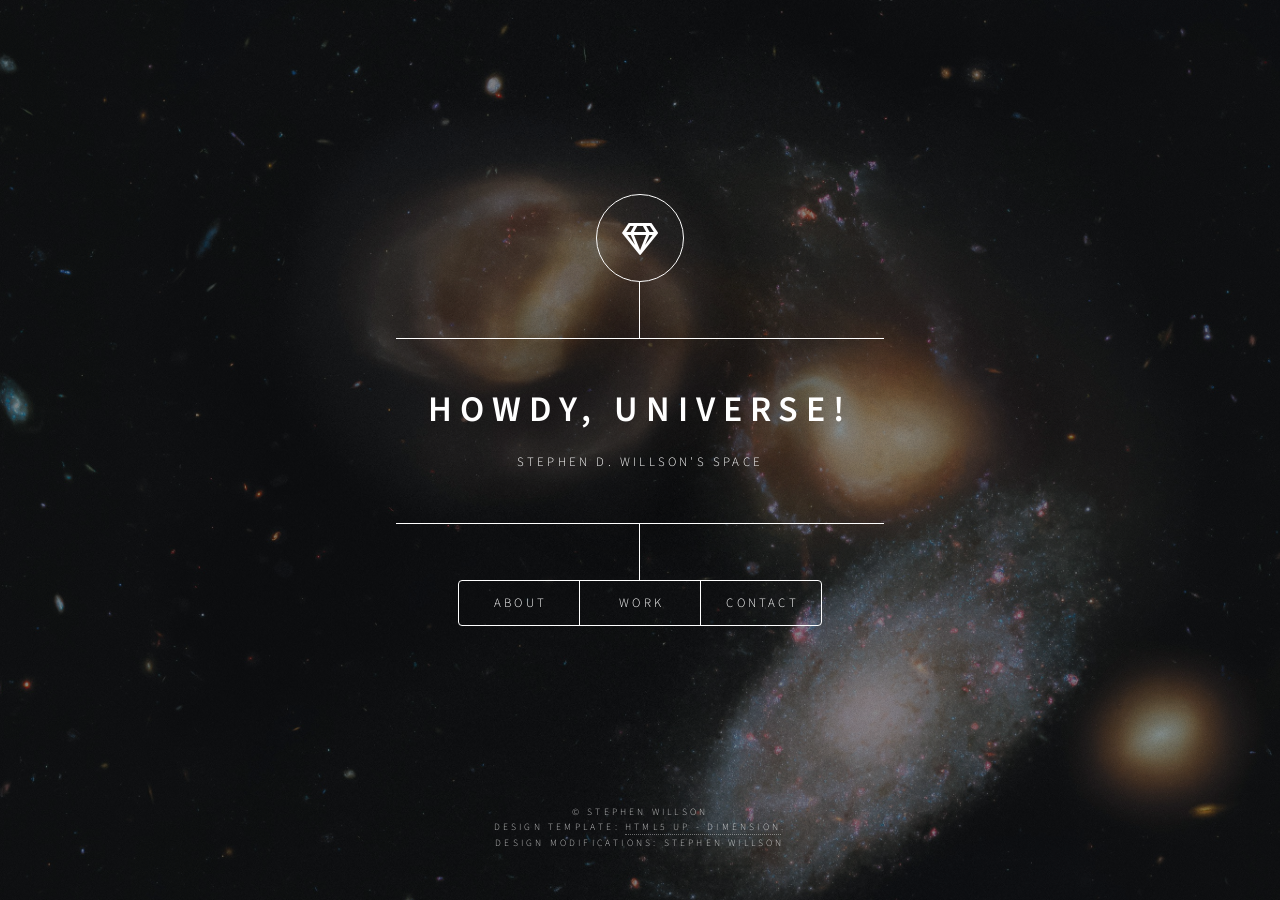
<file: index.html>
<!DOCTYPE HTML>
<!--
	Dimension by HTML5 UP
	html5up.net | @ajlkn
	Free for personal and commercial use under the CCA 3.0 license (html5up.net/license)
-->
<html>

<head>
	<title>Dimension by HTML5 UP</title>
	<meta charset="utf-8" />
	<meta name="viewport" content="width=device-width, initial-scale=1, user-scalable=no" />
	<link rel="stylesheet" href="assets/css/main.css" />
	<noscript>
		<!-- Use this if javascript is disabled -->
		<link rel="stylesheet" href="assets/css/noscript.css" />
	</noscript>
	<script>
		function updateTitle() {
			var hash = window.location.hash.substr(1); // get hash fragment without #
			var title = "Stephen D. Willson's Home";

			// set title based on hash fragment
			switch (hash) {
				case "":
					title = "Stephen D. Willson's Home";
					break;
				case "about":
					title = "About";
					break;
				case "work":
					title = "Work"
					break;
				case "lostwave":
					title = "Lostwave"
					break;
				case "contact":
					title = "Contact";
					break;
			}

			document.title = title;
		}

		// Update title on hash change
		window.addEventListener("hashchange", updateTitle);
		// window.onhashchange(updateTitle);
		// Update title when page loads or URL changes (including when returning to index.html#)
		window.addEventListener("load", updateTitle);
		window.addEventListener("click", updateTitle);
		// window.addEventListener("popstate", updateTitle);
	</script>
</head>

<body class="is-preload">

	<!-- Wrapper -->
	<div id="wrapper">

		<!-- Header -->
		<header id="header">

			<div class="logo">
				<span class="icon fa-gem"></span>
			</div>
			<div class="content">
				<div class="inner">
					<h1>Howdy, Universe!</h1>
					<p>Stephen D. Willson's Space</p>
				</div>
			</div>
			<nav>
				<ul>
					<li><a href="#about">About</a></li>
					<li><a href="#work">Work</a></li>
					<!-- <li><a href="#lostwave">Lostwave</a></li> -->
					<li><a href="#contact">Contact</a></li>
					<!-- <li><a href="#elements">Elements</a></li> -->
				</ul>
			</nav>
		</header>

		<!-- Main -->
		<div id="main">

			<!-- About -->
			<article id="about">
				<h2 class="major">About</h2>
				<span class="image main"><img src="images/about.png" title="Do do do do dooo, do deeee" /></span>
				<p>My name is Stephen Willson. I live in the Ann Arbor area of Michigan.</p>
				<p>I love music. I listen to an album every day I'm able and I take any opportunity to play guitar.</p>
				<p>I'm a fan of most Detroit sports, especially the Lions.</p>
			</article>

			<!-- Work -->
			<article id="work">
				<h2 class="major">Work</h2>
				<span class="image main"><img src="images/work.png" title="Me not that kind of orc!" /></span>

				<!-- GitHub buttons -->
				<div style="display: flex;">
					<div style="flex: 1;">
						<h3>Personal GitHub</h3>
						<ul class="icons">
							<li><a href="https://github.com/stephendwillson" class="icon brands fa-github"><span
										class="label">GitHub</span></a></li>
						</ul>
					</div>
					<div style="flex: 1;">
						<h3>Work-related Commits</h3>
						<ul class="icons">
							<li><a href="https://github.com/search?q=author:sdwillso&type=commits"
									class="icon brands fa-github"><span class="label">GitHub</span></a></li>
						</ul>
					</div>
				</div>

				<!-- personal/family -->
				<h3>2022-Present
					<br>Personal & Family Leave - Grass Lake, MI
				</h3>
				<ul>
					Left Intel to prioritize family responsibilities and pursue meaningful experiences through
					service and travel.
				</ul>

				<!-- Intel Pre-silicon -->
				<h3>2018-2021
					<br>Intel - Hillsboro, OR/Remote
				</h3>
				<ul>
					Enhanced and maintained pre-silicon validation toolchain with a focus on validation efficiency.
				</ul>

				<!-- Intel HPDD -->
				<h3>2015-2018
					<br>Intel Federal - Remote
				</h3>
				<ul>
					Validation engineer for open-source HPC distributed object store.<br>
					Designed project test plan with project architects from greenfield.<br>
					Designed, implemented, and maintained automated test cases for test plan.
				</ul>

				<!-- Intel WiFi -->
				<h3>2014-2015
					<br>Intel - Hillsboro, OR
				</h3>
				<ul>
					Validation engineer for WiFi driver with a focus on WiDi wireless display solution.<br>
					Developed CI solutions for cross-product automation suites.<br>
					Designed, implemented, and maintained product hardware test beds in mixed Windows/Android
					environment.
				</ul>

				<!-- NMU -->
				<h3>2009-2014
					<br>Northern Michigan University - Marquette, MI
				</h3>
				<ul>
					Completed two software validation internships with Intel over 1.5 years while advancing degree
					remotely.<br>
					Earned bachelor's degree in Computer Science.
				</ul>

				<!-- Chrysler -->
				<h3>2008
					<br>Chrysler Proving Grounds - Chelsea, MI
				</h3>
				<ul>
					Drove and evaluated production and pre-production vehicles for durability and endurance testing.
				</ul>

			</article>

			<!-- Lostwave -->
			<article id="lostwave">
				<h2 class="major">Lostwave</h2>
				<span class="image main"><img src="images/lostwave.jpg" title="Eeeeveryone knows that" /></span>
				<p>This section is currently under construction :(</p>
				<p>The intent of this section is to be a place to listen to various lostwave tracks.</p>
				</p>
			</article>

			<!-- Contact -->
			<article id="contact">
				<h2 class="major">Contact</h2>
				<form method="POST" action="https://formspree.io/f/mzbnvewb">
					<div class="fields">
						<div class="field half">
							<label for="name">Name</label>
							<input type="text" name="name" id="name" />
						</div>
						<div class="field half">
							<label for="email">Email</label>
							<input type="text" name="email" id="email" />
						</div>
						<div class="field">
							<label for="message">Message</label>
							<textarea name="message" id="message" rows="4"></textarea>
						</div>
					</div>
					<ul class="actions">
						<li><input type="submit" value="Send Message" class="primary" /></li>
						<li><input type="reset" value="Reset" /></li>
					</ul>
				</form>
				<ul class="icons">
					<li><a href="https://github.com/stephendwillson" class="icon brands fa-github"><span
								class="label">GitHub</span></a></li>
				</ul>
			</article>

		</div>

		<!-- Footer -->
		<footer id="footer">
			<p class="copyright">&copy; Stephen Willson</p>
			<p class="copyright">Design Template: <a href="https://html5up.net/dimension">HTML5 UP - Dimension</a>.
			</p>
			<p class="copyright">Design modifications: Stephen Willson</p>
		</footer>

	</div>

	<!-- BG -->
	<div id="bg"></div>

	<!-- Scripts -->
	<script src="assets/js/jquery.min.js"></script>
	<script src="assets/js/browser.min.js"></script>
	<script src="assets/js/breakpoints.min.js"></script>
	<script src="assets/js/util.js"></script>
	<script src="assets/js/main.js"></script>

</body>

</html>
</file>
<file: assets/css/noscript.css>
/*
	Dimension by HTML5 UP
	html5up.net | @ajlkn
	Free for personal and commercial use under the CCA 3.0 license (html5up.net/license)
*/

/* BG */

	body.is-preload #bg:before {
		background-color: transparent;
	}

/* Header */

	body.is-preload #header {
		-moz-filter: none;
		-webkit-filter: none;
		-ms-filter: none;
		filter: none;
	}

		body.is-preload #header > * {
			opacity: 1;
		}

		body.is-preload #header .content .inner {
			max-height: none;
			padding: 3rem 2rem;
			opacity: 1;
		}

/* Main */

	#main article {
		opacity: 1;
		margin: 4rem 0 0 0;
	}
</file>
<file: assets/css/main.css>
@import url(fontawesome-all.min.css);
@import url("https://fonts.googleapis.com/css?family=Source+Sans+Pro:300italic,600italic,300,600");

/*
	Dimension by HTML5 UP
	html5up.net | @ajlkn
	Free for personal and commercial use under the CCA 3.0 license (html5up.net/license)
*/

html,
body,
div,
span,
applet,
object,
iframe,
h1,
h2,
h3,
h4,
h5,
h6,
p,
blockquote,
pre,
a,
abbr,
acronym,
address,
big,
cite,
code,
del,
dfn,
em,
img,
ins,
kbd,
q,
s,
samp,
small,
strike,
strong,
sub,
sup,
tt,
var,
b,
u,
i,
center,
dl,
dt,
dd,
ol,
ul,
li,
fieldset,
form,
label,
legend,
table,
caption,
tbody,
tfoot,
thead,
tr,
th,
td,
article,
aside,
canvas,
details,
embed,
figure,
figcaption,
footer,
header,
hgroup,
menu,
nav,
output,
ruby,
section,
summary,
time,
mark,
audio,
video {
	margin: 0;
	padding: 0;
	border: 0;
	font-size: 100%;
	font: inherit;
	vertical-align: baseline;
}

article,
aside,
details,
figcaption,
figure,
footer,
header,
hgroup,
menu,
nav,
section {
	display: block;
}

body {
	line-height: 1;
}

ol,
ul {
	list-style: none;
}

blockquote,
q {
	quotes: none;
}

blockquote:before,
blockquote:after,
q:before,
q:after {
	content: '';
	content: none;
}

table {
	border-collapse: collapse;
	border-spacing: 0;
}

body {
	-webkit-text-size-adjust: none;
}

mark {
	background-color: transparent;
	color: inherit;
}

input::-moz-focus-inner {
	border: 0;
	padding: 0;
}

input,
select,
textarea {
	-moz-appearance: none;
	-webkit-appearance: none;
	-ms-appearance: none;
	appearance: none;
}

/* Basic */

@-ms-viewport {
	width: device-width;
}

@media screen and (max-width: 480px) {

	html,
	body {
		min-width: 320px;
	}

}

html {
	box-sizing: border-box;
}

*,
*:before,
*:after {
	box-sizing: inherit;
}

body {
	background: #1b1f22;
}

body.is-preload *,
body.is-preload *:before,
body.is-preload *:after {
	-moz-animation: none !important;
	-webkit-animation: none !important;
	-ms-animation: none !important;
	animation: none !important;
	-moz-transition: none !important;
	-webkit-transition: none !important;
	-ms-transition: none !important;
	transition: none !important;
}

/* Type */

html {
	font-size: 16pt;
}

@media screen and (max-width: 1680px) {

	html {
		font-size: 12pt;
	}

}

@media screen and (max-width: 736px) {

	html {
		font-size: 11pt;
	}

}

@media screen and (max-width: 360px) {

	html {
		font-size: 10pt;
	}

}

body,
input,
select,
textarea {
	color: #ffffff;
	font-family: "Source Sans Pro", sans-serif;
	font-weight: 300;
	font-size: 1rem;
	line-height: 1.65;
}

a {
	-moz-transition: color 0.2s ease-in-out, background-color 0.2s ease-in-out, border-bottom-color 0.2s ease-in-out;
	-webkit-transition: color 0.2s ease-in-out, background-color 0.2s ease-in-out, border-bottom-color 0.2s ease-in-out;
	-ms-transition: color 0.2s ease-in-out, background-color 0.2s ease-in-out, border-bottom-color 0.2s ease-in-out;
	transition: color 0.2s ease-in-out, background-color 0.2s ease-in-out, border-bottom-color 0.2s ease-in-out;
	border-bottom: dotted 1px rgba(255, 255, 255, 0.5);
	text-decoration: none;
	color: inherit;
}

a:hover {
	border-bottom-color: transparent;
}

strong,
b {
	color: #ffffff;
	font-weight: 600;
}

em,
i {
	font-style: italic;
}

p {
	margin: 0 0 2rem 0;
}

h1,
h2,
h3,
h4,
h5,
h6 {
	color: #ffffff;
	font-weight: 600;
	line-height: 1.5;
	margin: 0 0 1rem 0;
	text-transform: uppercase;
	letter-spacing: 0.2rem;
}

h1 a,
h2 a,
h3 a,
h4 a,
h5 a,
h6 a {
	color: inherit;
	text-decoration: none;
}

h1.major,
h2.major,
h3.major,
h4.major,
h5.major,
h6.major {
	border-bottom: solid 1px #ffffff;
	width: -moz-max-content;
	width: -webkit-max-content;
	width: -ms-max-content;
	width: max-content;
	padding-bottom: 0.5rem;
	margin: 0 0 2rem 0;
}

h1 {
	font-size: 2.25rem;
	line-height: 1.3;
	letter-spacing: 0.5rem;
}

h2 {
	font-size: 1.5rem;
	line-height: 1.4;
	letter-spacing: 0.5rem;
}

h3 {
	font-size: 1rem;
}

h4 {
	font-size: 0.8rem;
}

h5 {
	font-size: 0.7rem;
}

h6 {
	font-size: 0.6rem;
}

@media screen and (max-width: 736px) {

	h1 {
		font-size: 1.75rem;
		line-height: 1.4;
	}

	h2 {
		font-size: 1.25em;
		line-height: 1.5;
	}

}

sub {
	font-size: 0.8rem;
	position: relative;
	top: 0.5rem;
}

sup {
	font-size: 0.8rem;
	position: relative;
	top: -0.5rem;
}

blockquote {
	border-left: solid 4px #ffffff;
	font-style: italic;
	margin: 0 0 2rem 0;
	padding: 0.5rem 0 0.5rem 2rem;
}

code {
	background: rgba(255, 255, 255, 0.075);
	border-radius: 4px;
	font-family: "Courier New", monospace;
	font-size: 0.9rem;
	margin: 0 0.25rem;
	padding: 0.25rem 0.65rem;
}

pre {
	-webkit-overflow-scrolling: touch;
	font-family: "Courier New", monospace;
	font-size: 0.9rem;
	margin: 0 0 2rem 0;
}

pre code {
	display: block;
	line-height: 1.75;
	padding: 1rem 1.5rem;
	overflow-x: auto;
}

hr {
	border: 0;
	border-bottom: solid 1px #ffffff;
	margin: 2.75rem 0;
}

.align-left {
	text-align: left;
}

.align-center {
	text-align: center;
}

.align-right {
	text-align: right;
}

/* Form */

form {
	margin: 0 0 2rem 0;
}

form> :last-child {
	margin-bottom: 0;
}

form>.fields {
	display: -moz-flex;
	display: -webkit-flex;
	display: -ms-flex;
	display: flex;
	-moz-flex-wrap: wrap;
	-webkit-flex-wrap: wrap;
	-ms-flex-wrap: wrap;
	flex-wrap: wrap;
	width: calc(100% + 3rem);
	margin: -1.5rem 0 2rem -1.5rem;
}

form>.fields>.field {
	-moz-flex-grow: 0;
	-webkit-flex-grow: 0;
	-ms-flex-grow: 0;
	flex-grow: 0;
	-moz-flex-shrink: 0;
	-webkit-flex-shrink: 0;
	-ms-flex-shrink: 0;
	flex-shrink: 0;
	padding: 1.5rem 0 0 1.5rem;
	width: calc(100% - 1.5rem);
}

form>.fields>.field.half {
	width: calc(50% - 0.75rem);
}

form>.fields>.field.third {
	width: calc(100%/3 - 0.5rem);
}

form>.fields>.field.quarter {
	width: calc(25% - 0.375rem);
}

@media screen and (max-width: 480px) {

	form>.fields {
		width: calc(100% + 3rem);
		margin: -1.5rem 0 2rem -1.5rem;
	}

	form>.fields>.field {
		padding: 1.5rem 0 0 1.5rem;
		width: calc(100% - 1.5rem);
	}

	form>.fields>.field.half {
		width: calc(100% - 1.5rem);
	}

	form>.fields>.field.third {
		width: calc(100% - 1.5rem);
	}

	form>.fields>.field.quarter {
		width: calc(100% - 1.5rem);
	}

}

label {
	color: #ffffff;
	display: block;
	font-size: 0.8rem;
	font-weight: 300;
	letter-spacing: 0.2rem;
	line-height: 1.5;
	margin: 0 0 1rem 0;
	text-transform: uppercase;
}

input[type="text"],
input[type="password"],
input[type="email"],
input[type="tel"],
select,
textarea {
	-moz-appearance: none;
	-webkit-appearance: none;
	-ms-appearance: none;
	appearance: none;
	-moz-transition: border-color 0.2s ease-in-out, box-shadow 0.2s ease-in-out, background-color 0.2s ease-in-out;
	-webkit-transition: border-color 0.2s ease-in-out, box-shadow 0.2s ease-in-out, background-color 0.2s ease-in-out;
	-ms-transition: border-color 0.2s ease-in-out, box-shadow 0.2s ease-in-out, background-color 0.2s ease-in-out;
	transition: border-color 0.2s ease-in-out, box-shadow 0.2s ease-in-out, background-color 0.2s ease-in-out;
	background-color: transparent;
	border-radius: 4px;
	border: solid 1px #ffffff;
	color: inherit;
	display: block;
	outline: 0;
	padding: 0 1rem;
	text-decoration: none;
	width: 100%;
}

input[type="text"]:invalid,
input[type="password"]:invalid,
input[type="email"]:invalid,
input[type="tel"]:invalid,
select:invalid,
textarea:invalid {
	box-shadow: none;
}

input[type="text"]:focus,
input[type="password"]:focus,
input[type="email"]:focus,
input[type="tel"]:focus,
select:focus,
textarea:focus {
	background: rgba(255, 255, 255, 0.075);
	border-color: #ffffff;
	box-shadow: 0 0 0 1px #ffffff;
}

select {
	background-image: url("data:image/svg+xml;charset=utf8,%3Csvg xmlns='http://www.w3.org/2000/svg' width='40' height='40' preserveAspectRatio='none' viewBox='0 0 40 40'%3E%3Cpath d='M9.4,12.3l10.4,10.4l10.4-10.4c0.2-0.2,0.5-0.4,0.9-0.4c0.3,0,0.6,0.1,0.9,0.4l3.3,3.3c0.2,0.2,0.4,0.5,0.4,0.9 c0,0.4-0.1,0.6-0.4,0.9L20.7,31.9c-0.2,0.2-0.5,0.4-0.9,0.4c-0.3,0-0.6-0.1-0.9-0.4L4.3,17.3c-0.2-0.2-0.4-0.5-0.4-0.9 c0-0.4,0.1-0.6,0.4-0.9l3.3-3.3c0.2-0.2,0.5-0.4,0.9-0.4S9.1,12.1,9.4,12.3z' fill='%23ffffff' /%3E%3C/svg%3E");
	background-size: 1.25rem;
	background-repeat: no-repeat;
	background-position: calc(100% - 1rem) center;
	height: 2.75rem;
	padding-right: 2.75rem;
	text-overflow: ellipsis;
}

select option {
	color: #ffffff;
	background: #1b1f22;
}

select:focus::-ms-value {
	background-color: transparent;
}

select::-ms-expand {
	display: none;
}

input[type="text"],
input[type="password"],
input[type="email"],
select {
	height: 2.75rem;
}

textarea {
	padding: 0.75rem 1rem;
}

input[type="checkbox"],
input[type="radio"] {
	-moz-appearance: none;
	-webkit-appearance: none;
	-ms-appearance: none;
	appearance: none;
	display: block;
	float: left;
	margin-right: -2rem;
	opacity: 0;
	width: 1rem;
	z-index: -1;
}

input[type="checkbox"]+label,
input[type="radio"]+label {
	text-decoration: none;
	-moz-user-select: none;
	-webkit-user-select: none;
	-ms-user-select: none;
	user-select: none;
	color: #ffffff;
	cursor: pointer;
	display: inline-block;
	font-size: 0.8rem;
	font-weight: 300;
	margin: 0 0 0.5rem 0;
	padding-left: 2.65rem;
	padding-right: 0.75rem;
	position: relative;
}

input[type="checkbox"]+label:before,
input[type="radio"]+label:before {
	-moz-osx-font-smoothing: grayscale;
	-webkit-font-smoothing: antialiased;
	display: inline-block;
	font-style: normal;
	font-variant: normal;
	text-rendering: auto;
	line-height: 1;
	text-transform: none !important;
	font-family: 'Font Awesome 5 Free';
	font-weight: 900;
}

input[type="checkbox"]+label:before,
input[type="radio"]+label:before {
	-moz-transition: border-color 0.2s ease-in-out, box-shadow 0.2s ease-in-out, background-color 0.2s ease-in-out;
	-webkit-transition: border-color 0.2s ease-in-out, box-shadow 0.2s ease-in-out, background-color 0.2s ease-in-out;
	-ms-transition: border-color 0.2s ease-in-out, box-shadow 0.2s ease-in-out, background-color 0.2s ease-in-out;
	transition: border-color 0.2s ease-in-out, box-shadow 0.2s ease-in-out, background-color 0.2s ease-in-out;
	border-radius: 4px;
	border: solid 1px #ffffff;
	content: '';
	display: inline-block;
	height: 1.65rem;
	left: 0;
	line-height: 1.65rem;
	position: absolute;
	text-align: center;
	top: -0.15rem;
	width: 1.65rem;
}

input[type="checkbox"]:checked+label:before,
input[type="radio"]:checked+label:before {
	background: #ffffff !important;
	border-color: #ffffff !important;
	color: #1b1f22;
	content: '\f00c';
}

input[type="checkbox"]:focus+label:before,
input[type="radio"]:focus+label:before {
	background: rgba(255, 255, 255, 0.075);
	border-color: #ffffff;
	box-shadow: 0 0 0 1px #ffffff;
}

input[type="checkbox"]+label:before {
	border-radius: 4px;
}

input[type="radio"]+label:before {
	border-radius: 100%;
}

::-webkit-input-placeholder {
	color: rgba(255, 255, 255, 0.5) !important;
	opacity: 1.0;
}

:-moz-placeholder {
	color: rgba(255, 255, 255, 0.5) !important;
	opacity: 1.0;
}

::-moz-placeholder {
	color: rgba(255, 255, 255, 0.5) !important;
	opacity: 1.0;
}

:-ms-input-placeholder {
	color: rgba(255, 255, 255, 0.5) !important;
	opacity: 1.0;
}

.formerize-placeholder {
	color: rgba(255, 255, 255, 0.5) !important;
	opacity: 1.0;
}

/* Box */

.box {
	border-radius: 4px;
	border: solid 1px #ffffff;
	margin-bottom: 2rem;
	padding: 1.5em;
}

.box> :last-child,
.box> :last-child> :last-child,
.box> :last-child> :last-child> :last-child {
	margin-bottom: 0;
}

.box.alt {
	border: 0;
	border-radius: 0;
	padding: 0;
}

/* Icon */

.icon {
	text-decoration: none;
	border-bottom: none;
	position: relative;
}

.icon:before {
	-moz-osx-font-smoothing: grayscale;
	-webkit-font-smoothing: antialiased;
	display: inline-block;
	font-style: normal;
	font-variant: normal;
	text-rendering: auto;
	line-height: 1;
	text-transform: none !important;
	font-family: 'Font Awesome 5 Free';
	font-weight: 400;
}

.icon>.label {
	display: none;
}

.icon:before {
	line-height: inherit;
}

.icon.solid:before {
	font-weight: 900;
}

.icon.brands:before {
	font-family: 'Font Awesome 5 Brands';
}

/* Image */

.image {
	border-radius: 4px;
	border: 0;
	display: inline-block;
	position: relative;
}

.image:before {
	pointer-events: none;
	background-image: url("../../images/overlay.png");
	background-color: rgba(19, 21, 25, 0.5);
	border-radius: 4px;
	content: '';
	display: block;
	height: 100%;
	left: 0;
	opacity: 0.5;
	position: absolute;
	top: 0;
	width: 100%;
}

.image img {
	border-radius: 4px;
	display: block;
}

.image.left,
.image.right {
	max-width: 40%;
}

.image.left img,
.image.right img {
	width: 100%;
}

.image.left {
	float: left;
	padding: 0 1.5em 1em 0;
	top: 0.25em;
}

.image.right {
	float: right;
	padding: 0 0 1em 1.5em;
	top: 0.25em;
}

.image.fit {
	display: block;
	margin: 0 0 2rem 0;
	width: 100%;
}

.image.fit img {
	width: 100%;
}

.image.main {
	display: block;
	margin: 2.5rem 0;
	width: 100%;
	height: 100%;
	overflow: hidden;
}

.image.main img {
	width: 100%;
}

@media screen and (max-width: 736px) {

	.image.main {
		margin: 2rem 0;
	}

}

@media screen and (max-width: 480px) {

	.image.main {
		margin: 1.5rem 0;
	}

}

/* List */

ol {
	list-style: decimal;
	margin: 0 0 2rem 0;
	padding-left: 1.25em;
}

ol li {
	padding-left: 0.25em;
}

ul {
	list-style: disc;
	margin: 0 0 2rem 0;
	padding-left: 1em;
}

ul li {
	padding-left: 0.5em;
}

ul.alt {
	list-style: none;
	padding-left: 0;
}

ul.alt li {
	border-top: solid 1px #ffffff;
	padding: 0.5em 0;
}

ul.alt li:first-child {
	border-top: 0;
	padding-top: 0;
}

dl {
	margin: 0 0 2rem 0;
}

dl dt {
	display: block;
	font-weight: 600;
	margin: 0 0 1rem 0;
}

dl dd {
	margin-left: 2rem;
}

/* Actions */

ul.actions {
	display: -moz-flex;
	display: -webkit-flex;
	display: -ms-flex;
	display: flex;
	cursor: default;
	list-style: none;
	margin-left: -1rem;
	padding-left: 0;
}

ul.actions li {
	padding: 0 0 0 1rem;
	vertical-align: middle;
}

ul.actions.special {
	-moz-justify-content: center;
	-webkit-justify-content: center;
	-ms-justify-content: center;
	justify-content: center;
	width: 100%;
	margin-left: 0;
}

ul.actions.special li:first-child {
	padding-left: 0;
}

ul.actions.stacked {
	-moz-flex-direction: column;
	-webkit-flex-direction: column;
	-ms-flex-direction: column;
	flex-direction: column;
	margin-left: 0;
}

ul.actions.stacked li {
	padding: 1.3rem 0 0 0;
}

ul.actions.stacked li:first-child {
	padding-top: 0;
}

ul.actions.fit {
	width: calc(100% + 1rem);
}

ul.actions.fit li {
	-moz-flex-grow: 1;
	-webkit-flex-grow: 1;
	-ms-flex-grow: 1;
	flex-grow: 1;
	-moz-flex-shrink: 1;
	-webkit-flex-shrink: 1;
	-ms-flex-shrink: 1;
	flex-shrink: 1;
	width: 100%;
}

ul.actions.fit li>* {
	width: 100%;
}

ul.actions.fit.stacked {
	width: 100%;
}

@media screen and (max-width: 480px) {

	ul.actions:not(.fixed) {
		-moz-flex-direction: column;
		-webkit-flex-direction: column;
		-ms-flex-direction: column;
		flex-direction: column;
		margin-left: 0;
		width: 100% !important;
	}

	ul.actions:not(.fixed) li {
		-moz-flex-grow: 1;
		-webkit-flex-grow: 1;
		-ms-flex-grow: 1;
		flex-grow: 1;
		-moz-flex-shrink: 1;
		-webkit-flex-shrink: 1;
		-ms-flex-shrink: 1;
		flex-shrink: 1;
		padding: 1rem 0 0 0;
		text-align: center;
		width: 100%;
	}

	ul.actions:not(.fixed) li>* {
		width: 100%;
	}

	ul.actions:not(.fixed) li:first-child {
		padding-top: 0;
	}

	ul.actions:not(.fixed) li input[type="submit"],
	ul.actions:not(.fixed) li input[type="reset"],
	ul.actions:not(.fixed) li input[type="button"],
	ul.actions:not(.fixed) li button,
	ul.actions:not(.fixed) li .button {
		width: 100%;
	}

	ul.actions:not(.fixed) li input[type="submit"].icon:before,
	ul.actions:not(.fixed) li input[type="reset"].icon:before,
	ul.actions:not(.fixed) li input[type="button"].icon:before,
	ul.actions:not(.fixed) li button.icon:before,
	ul.actions:not(.fixed) li .button.icon:before {
		margin-left: -0.5em;
	}

}

/* Icons */

ul.icons {
	cursor: default;
	list-style: none;
	padding-left: 0;
}

ul.icons li {
	display: inline-block;
	padding: 0 0.75em 0 0;
}

ul.icons li:last-child {
	padding-right: 0;
}

ul.icons li a {
	border-radius: 100%;
	box-shadow: inset 0 0 0 1px #ffffff;
	display: inline-block;
	height: 2.25rem;
	line-height: 2.25rem;
	text-align: center;
	width: 2.25rem;
}

ul.icons li a:hover {
	background-color: rgba(255, 255, 255, 0.075);
}

ul.icons li a:active {
	background-color: rgba(255, 255, 255, 0.175);
}

/* Table */

.table-wrapper {
	-webkit-overflow-scrolling: touch;
	overflow-x: auto;
}

table {
	margin: 0 0 2rem 0;
	width: 100%;
}

table tbody tr {
	border: solid 1px #ffffff;
	border-left: 0;
	border-right: 0;
}

table tbody tr:nth-child(2n + 1) {
	background-color: rgba(255, 255, 255, 0.075);
}

table td {
	padding: 0.75em 0.75em;
}

table th {
	color: #ffffff;
	font-size: 0.9em;
	font-weight: 600;
	padding: 0 0.75em 0.75em 0.75em;
	text-align: left;
}

table thead {
	border-bottom: solid 2px #ffffff;
}

table tfoot {
	border-top: solid 2px #ffffff;
}

table.alt {
	border-collapse: separate;
}

table.alt tbody tr td {
	border: solid 1px #ffffff;
	border-left-width: 0;
	border-top-width: 0;
}

table.alt tbody tr td:first-child {
	border-left-width: 1px;
}

table.alt tbody tr:first-child td {
	border-top-width: 1px;
}

table.alt thead {
	border-bottom: 0;
}

table.alt tfoot {
	border-top: 0;
}

/* Button */

input[type="submit"],
input[type="reset"],
input[type="button"],
button,
.button {
	-moz-appearance: none;
	-webkit-appearance: none;
	-ms-appearance: none;
	appearance: none;
	-moz-transition: background-color 0.2s ease-in-out, color 0.2s ease-in-out;
	-webkit-transition: background-color 0.2s ease-in-out, color 0.2s ease-in-out;
	-ms-transition: background-color 0.2s ease-in-out, color 0.2s ease-in-out;
	transition: background-color 0.2s ease-in-out, color 0.2s ease-in-out;
	background-color: transparent;
	border-radius: 4px;
	border: 0;
	box-shadow: inset 0 0 0 1px #ffffff;
	color: #ffffff !important;
	cursor: pointer;
	display: inline-block;
	font-size: 0.8rem;
	font-weight: 300;
	height: 2.75rem;
	letter-spacing: 0.2rem;
	line-height: 2.75rem;
	outline: 0;
	padding: 0 1.25rem 0 1.35rem;
	text-align: center;
	text-decoration: none;
	text-transform: uppercase;
	white-space: nowrap;
}

input[type="submit"]:hover,
input[type="reset"]:hover,
input[type="button"]:hover,
button:hover,
.button:hover {
	background-color: rgba(255, 255, 255, 0.075);
}

input[type="submit"]:active,
input[type="reset"]:active,
input[type="button"]:active,
button:active,
.button:active {
	background-color: rgba(255, 255, 255, 0.175);
}

input[type="submit"].icon:before,
input[type="reset"].icon:before,
input[type="button"].icon:before,
button.icon:before,
.button.icon:before {
	margin-right: 0.5em;
}

input[type="submit"].fit,
input[type="reset"].fit,
input[type="button"].fit,
button.fit,
.button.fit {
	width: 100%;
}

input[type="submit"].small,
input[type="reset"].small,
input[type="button"].small,
button.small,
.button.small {
	font-size: 0.6rem;
	height: 2.0625rem;
	line-height: 2.0625rem;
}

input[type="submit"].primary,
input[type="reset"].primary,
input[type="button"].primary,
button.primary,
.button.primary {
	background-color: #ffffff;
	color: #1b1f22 !important;
	font-weight: 600;
}

input[type="submit"].disabled,
input[type="submit"]:disabled,
input[type="reset"].disabled,
input[type="reset"]:disabled,
input[type="button"].disabled,
input[type="button"]:disabled,
button.disabled,
button:disabled,
.button.disabled,
.button:disabled {
	pointer-events: none;
	cursor: default;
	opacity: 0.25;
}

input[type="submit"],
input[type="reset"],
input[type="button"],
button {
	line-height: calc(2.75rem - 2px);
}

/* BG */

#bg {
	-moz-transform: scale(1.0);
	-webkit-transform: scale(1.0);
	-ms-transform: scale(1.0);
	transform: scale(1.0);
	-webkit-backface-visibility: hidden;
	position: fixed;
	top: 0;
	left: 0;
	width: 100%;
	height: 100vh;
	z-index: -1;
}


#bg:before,
#bg:after {
	content: '';
	display: block;
	position: absolute;
	top: 0;
	left: 0;
	width: 100%;
	height: 100%;
}

#bg:before {
	-moz-transition: background-color 2.5s ease-in-out;
	-webkit-transition: background-color 2.5s ease-in-out;
	-ms-transition: background-color 2.5s ease-in-out;
	transition: background-color 2.5s ease-in-out;
	-moz-transition-delay: 0.75s;
	-webkit-transition-delay: 0.75s;
	-ms-transition-delay: 0.75s;
	transition-delay: 0.75s;
	background-image: linear-gradient(to top, rgba(19, 21, 25, 0.5), rgba(19, 21, 25, 0.5)), url("../../images/overlay.png");
	background-size: auto,
		256px 256px;
	background-position: center,
		center;
	background-repeat: no-repeat,
		repeat;
	z-index: 2;
}

#bg:after {
	-moz-transform: scale(1.125);
	-webkit-transform: scale(1.125);
	-ms-transform: scale(1.125);
	transform: scale(1.125);
	-moz-transition: -moz-transform 0.325s ease-in-out, -moz-filter 0.325s ease-in-out;
	-webkit-transition: -webkit-transform 0.325s ease-in-out, -webkit-filter 0.325s ease-in-out;
	-ms-transition: -ms-transform 0.325s ease-in-out, -ms-filter 0.325s ease-in-out;
	transition: transform 0.325s ease-in-out, filter 0.325s ease-in-out;
	background-image: url("../../images/index_bg.jpg");
	background-position: center;
	background-size: cover;
	background-repeat: no-repeat;
	z-index: 1;
}

body.is-article-visible #bg:after {
	-moz-transform: scale(1.0825);
	-webkit-transform: scale(1.0825);
	-ms-transform: scale(1.0825);
	transform: scale(1.0825);
	-moz-filter: blur(0.2rem);
	-webkit-filter: blur(0.2rem);
	-ms-filter: blur(0.2rem);
	filter: blur(0.2rem);
}

body.is-preload #bg:before {
	background-color: #000000;
}

/* Wrapper */

#wrapper {
	display: -moz-flex;
	display: -webkit-flex;
	display: -ms-flex;
	display: flex;
	-moz-flex-direction: column;
	-webkit-flex-direction: column;
	-ms-flex-direction: column;
	flex-direction: column;
	-moz-align-items: center;
	-webkit-align-items: center;
	-ms-align-items: center;
	align-items: center;
	-moz-justify-content: space-between;
	-webkit-justify-content: space-between;
	-ms-justify-content: space-between;
	justify-content: space-between;
	position: relative;
	min-height: 100vh;
	width: 100%;
	padding: 4rem 2rem;
	z-index: 3;
}

#wrapper:before {
	content: '';
	display: block;
}

@media screen and (max-width: 1680px) {

	#wrapper {
		padding: 3rem 2rem;
	}

}

@media screen and (max-width: 736px) {

	#wrapper {
		padding: 2rem 1rem;
	}

}

@media screen and (max-width: 480px) {

	#wrapper {
		padding: 1rem;
	}

}

/* Header */

#header {
	display: -moz-flex;
	display: -webkit-flex;
	display: -ms-flex;
	display: flex;
	-moz-flex-direction: column;
	-webkit-flex-direction: column;
	-ms-flex-direction: column;
	flex-direction: column;
	-moz-align-items: center;
	-webkit-align-items: center;
	-ms-align-items: center;
	align-items: center;
	-moz-transition: -moz-transform 0.325s ease-in-out, -moz-filter 0.325s ease-in-out, opacity 0.325s ease-in-out;
	-webkit-transition: -webkit-transform 0.325s ease-in-out, -webkit-filter 0.325s ease-in-out, opacity 0.325s ease-in-out;
	-ms-transition: -ms-transform 0.325s ease-in-out, -ms-filter 0.325s ease-in-out, opacity 0.325s ease-in-out;
	transition: transform 0.325s ease-in-out, filter 0.325s ease-in-out, opacity 0.325s ease-in-out;
	background-image: -moz-radial-gradient(rgba(0, 0, 0, 0.25) 25%, rgba(0, 0, 0, 0) 55%);
	background-image: -webkit-radial-gradient(rgba(0, 0, 0, 0.25) 25%, rgba(0, 0, 0, 0) 55%);
	background-image: -ms-radial-gradient(rgba(0, 0, 0, 0.25) 25%, rgba(0, 0, 0, 0) 55%);
	background-image: radial-gradient(rgba(0, 0, 0, 0.25) 25%, rgba(0, 0, 0, 0) 55%);
	max-width: 100%;
	text-align: center;
}

#header>* {
	-moz-transition: opacity 0.325s ease-in-out;
	-webkit-transition: opacity 0.325s ease-in-out;
	-ms-transition: opacity 0.325s ease-in-out;
	transition: opacity 0.325s ease-in-out;
	position: relative;
	margin-top: 3.5rem;
}

#header>*:before {
	content: '';
	display: block;
	position: absolute;
	top: calc(-3.5rem - 1px);
	left: calc(50% - 1px);
	width: 1px;
	height: calc(3.5rem + 1px);
	background: #ffffff;
}

#header> :first-child {
	margin-top: 0;
}

#header> :first-child:before {
	display: none;
}

#header .logo {
	width: 5.5rem;
	height: 5.5rem;
	line-height: 5.5rem;
	border: solid 1px #ffffff;
	border-radius: 100%;
}

#header .logo .icon:before {
	font-size: 2rem;
}

#header .content {
	border-style: solid;
	border-color: #ffffff;
	border-top-width: 1px;
	border-bottom-width: 1px;
	max-width: 100%;
}

#header .content .inner {
	-moz-transition: max-height 0.75s ease, padding 0.75s ease, opacity 0.325s ease-in-out;
	-webkit-transition: max-height 0.75s ease, padding 0.75s ease, opacity 0.325s ease-in-out;
	-ms-transition: max-height 0.75s ease, padding 0.75s ease, opacity 0.325s ease-in-out;
	transition: max-height 0.75s ease, padding 0.75s ease, opacity 0.325s ease-in-out;
	-moz-transition-delay: 0.25s;
	-webkit-transition-delay: 0.25s;
	-ms-transition-delay: 0.25s;
	transition-delay: 0.25s;
	padding: 3rem 2rem;
	max-height: 40rem;
	overflow: hidden;
}

#header .content .inner> :last-child {
	margin-bottom: 0;
}

#header .content p {
	text-transform: uppercase;
	letter-spacing: 0.2rem;
	font-size: 0.8rem;
	line-height: 2;
}

#header nav ul {
	display: -moz-flex;
	display: -webkit-flex;
	display: -ms-flex;
	display: flex;
	margin-bottom: 0;
	list-style: none;
	padding-left: 0;
	border: solid 1px #ffffff;
	border-radius: 4px;
}

#header nav ul li {
	padding-left: 0;
	border-left: solid 1px #ffffff;
}

#header nav ul li:first-child {
	border-left: 0;
}

#header nav ul li a {
	display: block;
	min-width: 7.5rem;
	height: 2.75rem;
	line-height: 2.75rem;
	padding: 0 1.25rem 0 1.45rem;
	text-transform: uppercase;
	letter-spacing: 0.2rem;
	font-size: 0.8rem;
	border-bottom: 0;
}

#header nav ul li a:hover {
	background-color: rgba(255, 255, 255, 0.075);
}

#header nav ul li a:active {
	background-color: rgba(255, 255, 255, 0.175);
}

#header nav.use-middle:after {
	content: '';
	display: block;
	position: absolute;
	top: 0;
	left: calc(50% - 1px);
	width: 1px;
	height: 100%;
	background: #ffffff;
}

#header nav.use-middle ul li.is-middle {
	border-left: 0;
}

body.is-article-visible #header {
	-moz-transform: scale(0.95);
	-webkit-transform: scale(0.95);
	-ms-transform: scale(0.95);
	transform: scale(0.95);
	-moz-filter: blur(0.1rem);
	-webkit-filter: blur(0.1rem);
	-ms-filter: blur(0.1rem);
	filter: blur(0.1rem);
	opacity: 0;
}

body.is-preload #header {
	-moz-filter: blur(0.125rem);
	-webkit-filter: blur(0.125rem);
	-ms-filter: blur(0.125rem);
	filter: blur(0.125rem);
}

body.is-preload #header>* {
	opacity: 0;
}

body.is-preload #header .content .inner {
	max-height: 0;
	padding-top: 0;
	padding-bottom: 0;
	opacity: 0;
}

@media screen and (max-width: 980px) {

	#header .content p br {
		display: none;
	}

}

@media screen and (max-width: 736px) {

	#header>* {
		margin-top: 2rem;
	}

	#header>*:before {
		top: calc(-2rem - 1px);
		height: calc(2rem + 1px);
	}

	#header .logo {
		width: 4.75rem;
		height: 4.75rem;
		line-height: 4.75rem;
	}

	#header .logo .icon:before {
		font-size: 1.75rem;
	}

	#header .content .inner {
		padding: 2.5rem 1rem;
	}

	#header .content p {
		line-height: 1.875;
	}

}

@media screen and (max-width: 480px) {

	#header {
		padding: 1.5rem 0;
	}

	#header .content .inner {
		padding: 2.5rem 0;
	}

	#header nav ul {
		-moz-flex-direction: column;
		-webkit-flex-direction: column;
		-ms-flex-direction: column;
		flex-direction: column;
		min-width: 10rem;
		max-width: 100%;
	}

	#header nav ul li {
		border-left: 0;
		border-top: solid 1px #ffffff;
	}

	#header nav ul li:first-child {
		border-top: 0;
	}

	#header nav ul li a {
		height: 3rem;
		line-height: 3rem;
		min-width: 0;
		width: 100%;
	}

	#header nav.use-middle:after {
		display: none;
	}

}

/* Main */

#main {
	-moz-flex-grow: 1;
	-webkit-flex-grow: 1;
	-ms-flex-grow: 1;
	flex-grow: 1;
	-moz-flex-shrink: 1;
	-webkit-flex-shrink: 1;
	-ms-flex-shrink: 1;
	flex-shrink: 1;
	display: -moz-flex;
	display: -webkit-flex;
	display: -ms-flex;
	display: flex;
	-moz-align-items: center;
	-webkit-align-items: center;
	-ms-align-items: center;
	align-items: center;
	-moz-justify-content: center;
	-webkit-justify-content: center;
	-ms-justify-content: center;
	justify-content: center;
	-moz-flex-direction: column;
	-webkit-flex-direction: column;
	-ms-flex-direction: column;
	flex-direction: column;
	position: relative;
	max-width: 100%;
	z-index: 3;
}

#main article {
	-moz-transform: translateY(0.25rem);
	-webkit-transform: translateY(0.25rem);
	-ms-transform: translateY(0.25rem);
	transform: translateY(0.25rem);
	-moz-transition: opacity 0.325s ease-in-out, -moz-transform 0.325s ease-in-out;
	-webkit-transition: opacity 0.325s ease-in-out, -webkit-transform 0.325s ease-in-out;
	-ms-transition: opacity 0.325s ease-in-out, -ms-transform 0.325s ease-in-out;
	transition: opacity 0.325s ease-in-out, transform 0.325s ease-in-out;
	padding: 4.5rem 2.5rem 1.5rem 2.5rem;
	position: relative;
	width: 40rem;
	max-width: 100%;
	background-color: rgba(27, 31, 34, 0.85);
	border-radius: 4px;
	opacity: 0;
}

#main article.active {
	-moz-transform: translateY(0);
	-webkit-transform: translateY(0);
	-ms-transform: translateY(0);
	transform: translateY(0);
	opacity: 1;
}

#main article .close {
	display: block;
	position: absolute;
	top: 0;
	right: 0;
	width: 4rem;
	height: 4rem;
	cursor: pointer;
	text-indent: 4rem;
	overflow: hidden;
	white-space: nowrap;
}

#main article .close:before {
	-moz-transition: background-color 0.2s ease-in-out;
	-webkit-transition: background-color 0.2s ease-in-out;
	-ms-transition: background-color 0.2s ease-in-out;
	transition: background-color 0.2s ease-in-out;
	content: '';
	display: block;
	position: absolute;
	top: 0.75rem;
	left: 0.75rem;
	width: 2.5rem;
	height: 2.5rem;
	border-radius: 100%;
	background-position: center;
	background-image: url("data:image/svg+xml;charset=utf8,%3Csvg xmlns='http://www.w3.org/2000/svg' xmlns:xlink='http://www.w3.org/1999/xlink' width='20px' height='20px' viewBox='0 0 20 20' zoomAndPan='disable'%3E%3Cstyle%3Eline %7B stroke: %23ffffff%3B stroke-width: 1%3B %7D%3C/style%3E%3Cline x1='2' y1='2' x2='18' y2='18' /%3E%3Cline x1='18' y1='2' x2='2' y2='18' /%3E%3C/svg%3E");
	background-size: 20px 20px;
	background-repeat: no-repeat;
}

#main article .close:hover:before {
	background-color: rgba(255, 255, 255, 0.075);
}

#main article .close:active:before {
	background-color: rgba(255, 255, 255, 0.175);
}

@media screen and (max-width: 736px) {

	#main article {
		padding: 3.5rem 2rem 0.5rem 2rem;
	}

	#main article .close:before {
		top: 0.875rem;
		left: 0.875rem;
		width: 2.25rem;
		height: 2.25rem;
		background-size: 14px 14px;
	}

}

@media screen and (max-width: 480px) {

	#main article {
		padding: 3rem 1.5rem 0.5rem 1.5rem;
	}

}

/* Footer */

#footer {
	-moz-transition: -moz-transform 0.325s ease-in-out, -moz-filter 0.325s ease-in-out, opacity 0.325s ease-in-out;
	-webkit-transition: -webkit-transform 0.325s ease-in-out, -webkit-filter 0.325s ease-in-out, opacity 0.325s ease-in-out;
	-ms-transition: -ms-transform 0.325s ease-in-out, -ms-filter 0.325s ease-in-out, opacity 0.325s ease-in-out;
	transition: transform 0.325s ease-in-out, filter 0.325s ease-in-out, opacity 0.325s ease-in-out;
	width: 100%;
	max-width: 100%;
	margin-top: 2rem;
	text-align: center;
}

#footer .copyright {
	letter-spacing: 0.2rem;
	font-size: 0.6rem;
	opacity: 0.75;
	margin-bottom: 0;
	text-transform: uppercase;
}

body.is-article-visible #footer {
	-moz-transform: scale(0.95);
	-webkit-transform: scale(0.95);
	-ms-transform: scale(0.95);
	transform: scale(0.95);
	-moz-filter: blur(0.1rem);
	-webkit-filter: blur(0.1rem);
	-ms-filter: blur(0.1rem);
	filter: blur(0.1rem);
	opacity: 0;
}

body.is-preload #footer {
	opacity: 0;
}
</file>
